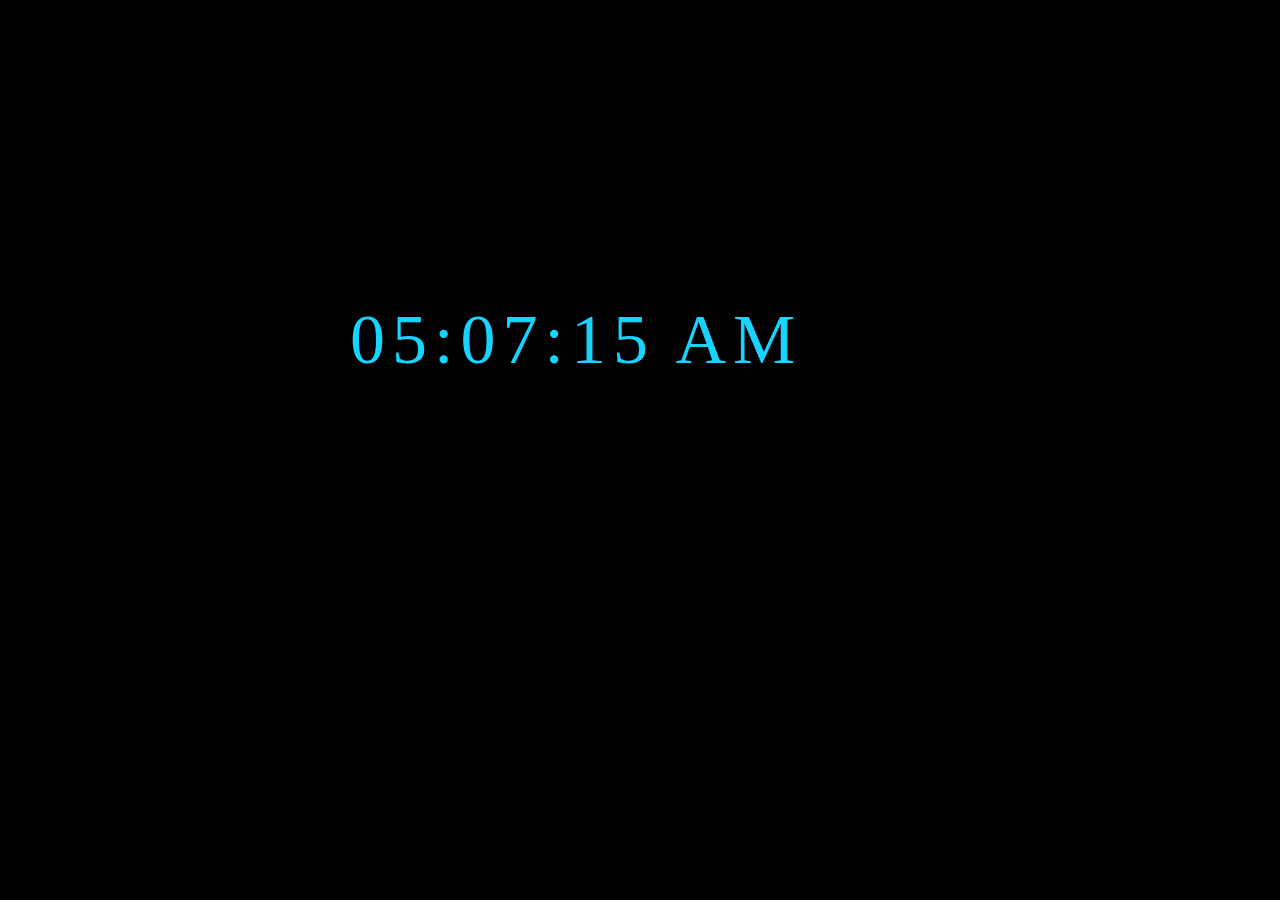
<file: prblm1.html>
<!DOCTYPE html>
<html>
  <head>
    <meta charset="utf-8">
    <meta name="viewport" content="width=device-width">
    <title>Digital Clock</title>
    <link href="prblm1.css" rel="stylesheet"
      type="text/css" />
  </head>
  <body>
    <!--showtime() created for dsiplaying 
    current time-->
    <div id="MyClockDisplay" class="clock" 
      onload="showTime()">
    </div>
    <script src="script1.js"></script>
  </body>
</html>
</file>
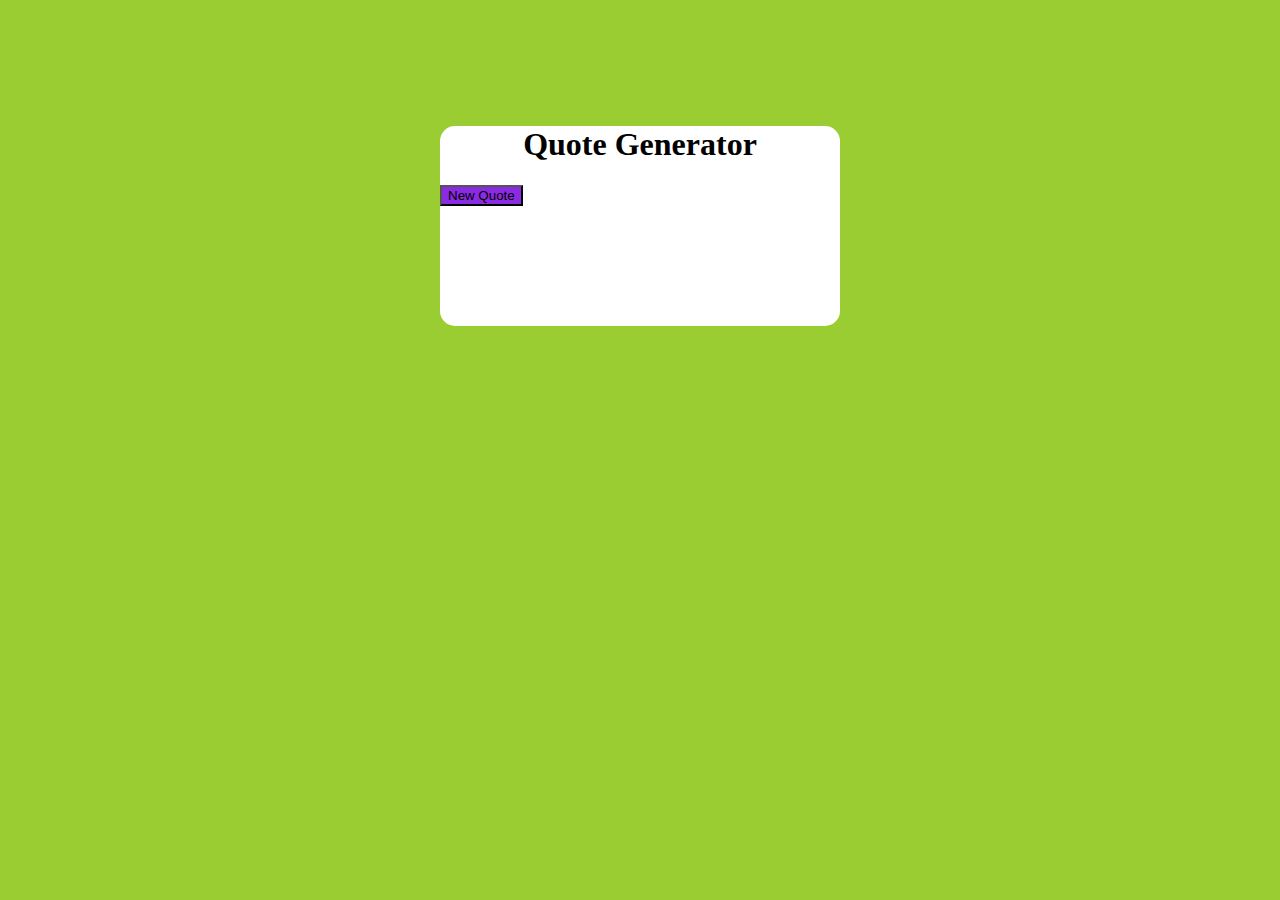
<file: prblm2.html>
<!DOCTYPE html>
<html>
  <head>
    <meta charset="utf-8">
    <meta name="viewport" content="width=device-width">
    <title>Quotes Generator</title>
    <link href="prblm2.css" rel="stylesheet"
      type="text/css" />
  </head>
  <body>
    <div class="container">
    <h1 style="text-align: center;">Quote Generator</h1>
    <div id="MyClockDisplay" class="clock" onload="showTime()">
    </div>
    <div class="display" id="quotedisplay">
      <!--Quotes will display here-->
    </div>
    <button onclick="newquote()">New Quote</button>
      
    <script src="script2.js"></script>
  </body>
</html>
</file>
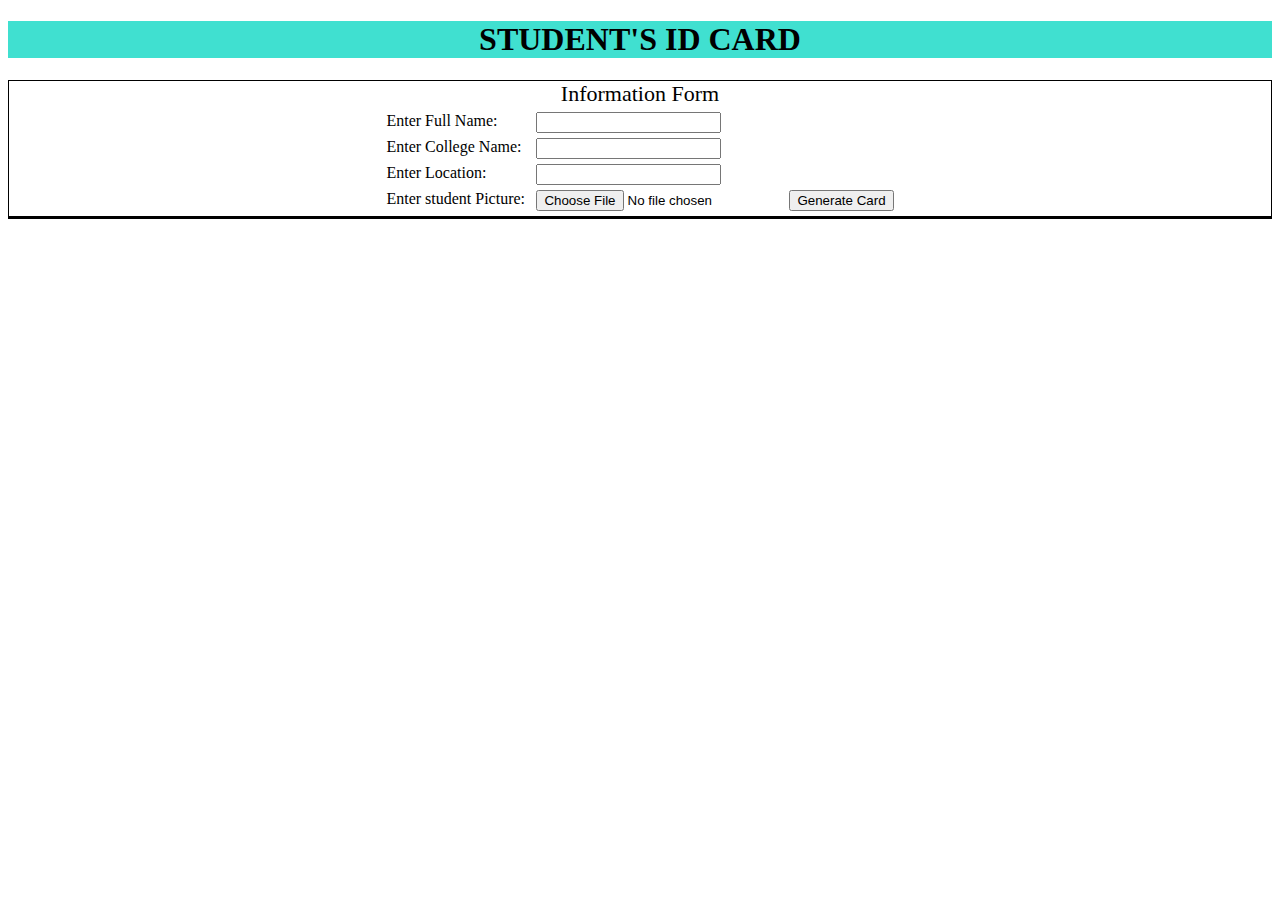
<file: prblm3.html>
<!DOCTYPE html>
<html>

<head>
  <meta charset="utf-8">
  <meta name="viewport" content="width=device-width">
  <title>ID Card Generator</title>
  <link href="prblm3.css" rel="stylesheet" type="text/css" />
</head>

<body>
  <header>
    <h1>STUDENT'S ID CARD</h1>
  </header>
  <div class="container">
    <div class="section">
      <div class="centertext">
        Information Form
      </div>
      <form onsubmit="return false">
        <div class="formelement">
          <label class="formlabel">
            Enter Full Name:
          </label>
          <input type="text" id="name">
        </div>
        <div class="formelement">
          <label class="formlabel">
            Enter College Name:
          </label>
          <input type="text" id="collegename">
        </div>
        <div class="formelement">
          <label class="formlabel">
            Enter Location:
          </label>
          <input type="text" id="location">
        </div>
        <div class="formelement">
          <label class="formlabel">
            Enter student Picture:
          </label>
          <input type="file" id="image-input" 
            accept="image/jpeg, image/png, image/jpg"
            name="filename">
          <button onclick="generator()">
            Generate Card</button>
        </div>
      </form>
    </div>
    <div class="section">
      <div class="id-card-container" id="collegeCard">
        <div class="centertext">
          Generated Card
        </div>
        <div class="card-container">
          <div class="card-wrapper">
            <div class="user-card">
              <span class="user-photo" 
                id="display-image">
                <div id="display-image"></div>
              </span>
            </div>
            <div class="general-information">
              <div class="card-element card-name">
                <span>Name:</span>
                <span id="cardName"></span>
              </div>
              <div class="card-element college-name">
                <span>College Name:</span>
                <span id="cardCollegeName"></span>
              </div>
              <div class="card-element college-name">
                <span>Location:</span>
                <span id="cardLocation"></span>
              </div>
            </div>
          </div>
        </div>
      </div>
    </div>
  </div>
  <script src="script3.js"></script>
</body>

</html>
</file>
<file: prblm1.css>
body {
    background: black;
}

.clock {
    position: absolute;
    top: 300px;
    left: 350px;
    color: #17D4FE;
    font-size: 70px;
    font-family: Orbitron;
    letter-spacing: 7px;
}
</file>
<file: prblm2.css>
body{
  background: yellowgreen;
  
}
.container{
  height:200px;
  width: 400px;
  background: white;
  border-radius: 15px;
  max-height:800px;
	margin: 10% auto auto auto;
}
.display{
  font-size: 15px;
  text-align: center;
}
button{
  background: blueviolet;
  text-align: center;
}
</file>
<file: prblm3.css>
.container {
  display: flex;
  flex-direction: column;
  background: white;
}
h1{
  text-align: center;
  background: #40E0D0;
}
.centertext {
  text-align: center; 
  font-size: 22px;
}
.section{
  display: flex;
  justify-content: center;
  align-items: center;
  flex-direction: column;
  border: 1px solid black;
}
.formelement {
  margin: 5px;
  min-width: 200px;
  display: flex;
}
.formlabel {
  min-width: 150px;
}
.id-card-container {
  display: none;
}
.card-container {
  width: 90vw;
  height: 300px;
  border-radius: 10px;
  margin: 10px;
  background: #89CFF0;
  font-family: Abel, Arial, Verdana, sans-serif;
  display: flex;
  align-items: center;
  justify-content: center;
}
.card-wrapper {
  width: 80vw;
  height: 250px;
  background-color: #fff;
  background: white;
  border-radius: 6px;
  overflow: hidden;
  position: relative;
  margin: 24px;
  display: flex;
}
.user-card {
  width: 30vw;
  height: 100%;
  position: relative;
  background: blue;
  display: flex;
  justify-content: center;
  align-items: center;
}
  
.general-information {
  width: 60vw;
  height: 100%;
  display: flex;
  flex-direction: column;
  justify-content: center;
}

#display-image{
  width: 200px;
  height: 200px;
  border: 1px solid black;
  background-position: center;
  background-size: cover;
}

.user-photo {
  font-size: 7em;
}
  
.card-element {
  margin-left: 10px;
  margin-bottom: 15px;
}
  
.card-name {
  font-size: 1.5rem;
}
  
.college-name {
  font-size: 1.2rem;
}
</file>
